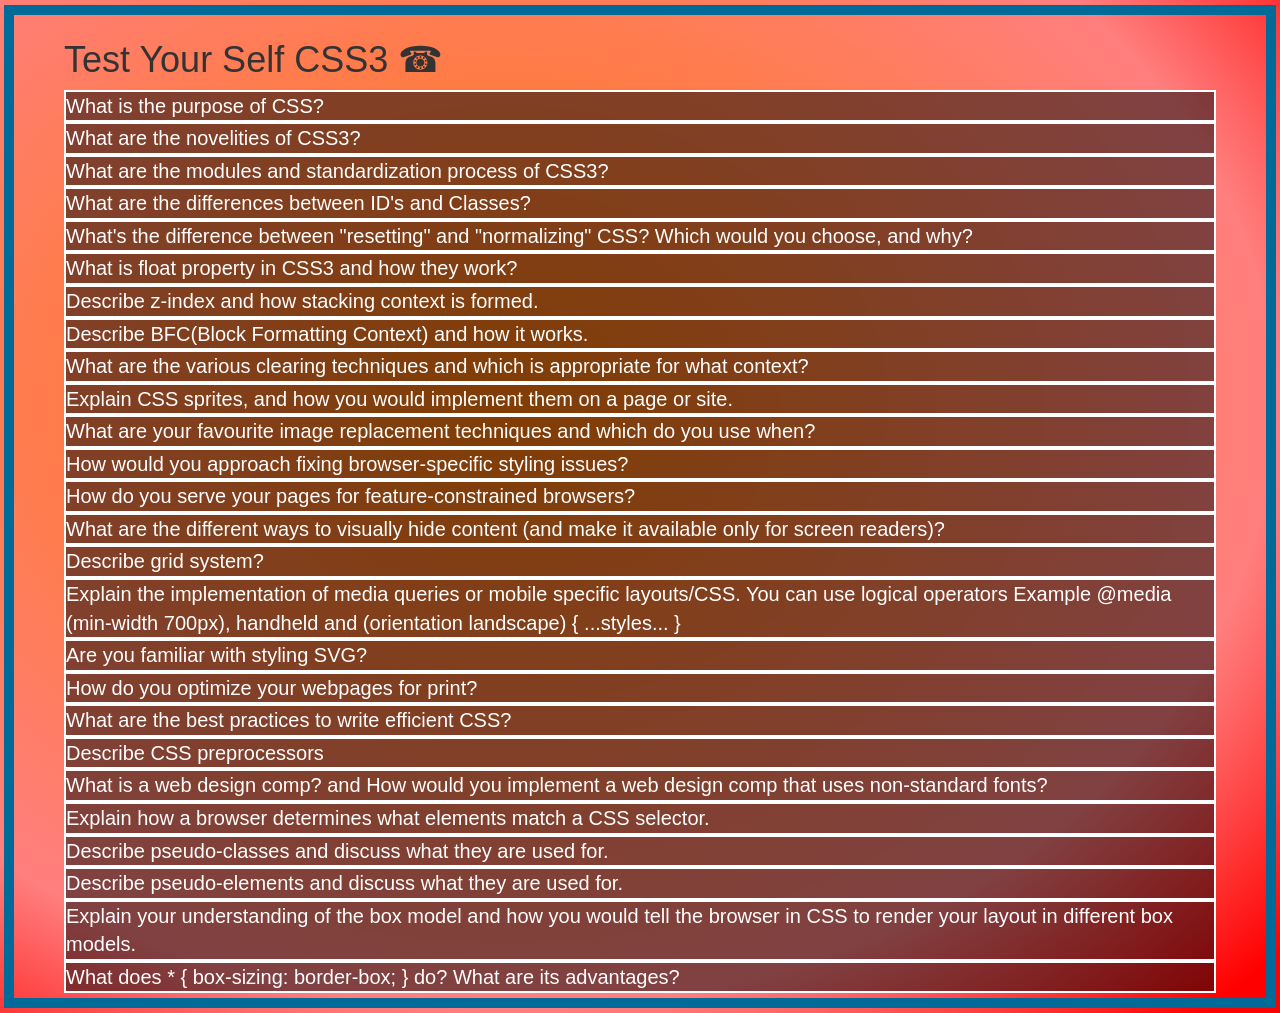
<file: JS-Interview/css.html>
<!DOCTYPE html>
<html spellcheck="true">

<head>
    <meta charset="utf-8" />
    <meta http-equiv="X-UA-Compatible" content="IE=edge" />
    <meta name="viewport" content="width=device-width, initial-scale=1">
    <title>CSS - Concepts</title>
    <meta name="description" content="A javascript interview questions collected from different sources" />
    <link rel="stylesheet" href="https://maxcdn.bootstrapcdn.com/bootstrap/3.3.7/css/bootstrap.min.css" integrity="sha384-BVYiiSIFeK1dGmJRAkycuHAHRg32OmUcww7on3RYdg4Va+PmSTsz/K68vbdEjh4u" crossorigin="anonymous">
    <link href="interview.css" rel="stylesheet" />
    <script src="https://code.jquery.com/jquery-3.2.1.min.js" integrity="sha256-hwg4gsxgFZhOsEEamdOYGBf13FyQuiTwlAQgxVSNgt4=" crossorigin="anonymous"></script>
    <script src="interview.js"></script>
</head>
<body>
    <header>
        <hgroup>
            <h1>Test Your Self CSS3 ☎</h1>
        </hgroup>
    </header>
            <!--CSS purpose-->
            <div class="bigWord">What is the purpose of CSS?
              <div class="defn">
                It is used to describe presentation of a document which is written in SVG, HTML, XHTML or XML
              </div>
            </div>
            <!--CSS3 new experience-->
            <div class="bigWord">
                What are the novelities of CSS3?
                <div class="defn">
                  The aim of CSS3 is to extend CSS2.1 and it has some existing features.
                 Rounded corners, transition, animation, shadows, gradients are some of the new features.
               </div>
            </div>
            <!--CSS3 modules-->
            <div class="bigWord">
                What are the modules and standardization process of CSS3?
                <div class="defn">
                  The standardization process of CSS is module by module.
                                Modules under the catagory of candidate recommendation, proposed recommendation or recommendation are stable modules.
                                These modules can be used with out prefix. For instance pseudo elements, pseudo classes, background, border
              <br />Modules under refining phase are fairly stable. Though changes are still expected. CSS animations and CSS transitions are in this phase
                            <br />
                                Modules that are in the revising phase are much less stable than those in the refining phase.
                                Often the syntax is still under scrutiny and may evolve a lot, in a non-compatible way.
                                Alternative syntaxes are tested and often implemented.
                            <br />
                            There are also modules that are in exploring phase and rewriting phase
                        </div>
            </div>
            <!--ID vs class-->
            <div class="bigWord">What are the differences between ID's and Classes?
              <div class="defn">
                ID's are unique while classes are not unique. To stule multiple elements
                use class.
              </div>
            </div>
            <!--resetting and normalizing-->
            <div class="bigWord">
                What's the difference between "resetting" and "normalizing" CSS?
                 Which would you choose, and why?
                 <div class="defn">
                   Normalize.css is a small CSS file that provides better cross-browser consistency in the default styling of HTML elements.
                  It’s a modern, HTML5-ready, alternative to the traditional CSS reset.
                 A CSS Reset (or “Reset CSS”) is a short, often compressed (minified) set of CSS rules that resets the styling of all.
                 HTML elements to a consistent baseline. Using a CSS Reset, CSS authors can force every browser to have all its styles reset to null, thus avoiding cross-browser differences as much as possible.
            </div>
          </div>
            <!--float in CSS3-->
            <div class="bigWord">
              What is float property in CSS3 and how they work?
              <div class="defn">
                The float property specifies whether or not an element should float.
                It can be used to wrap text around images. .someClassNme{float:right;}
              </div>
            </div>
            <!--z-index-->
            <div class="bigWord">
                Describe z-index and how stacking context is formed.
                <div class="defn">
                  The z-index property specifies the stack order of an element.
                An element with greater stack order is always in front of an element with a lower stack order.
              </div>
            </div>
            <!--BFC Block Formatting Context-->
            <div class="bigWord">
                Describe BFC(Block Formatting Context) and how it works.
                <div class="defn"> A block formatting context is a part of a visual CSS rendering of a Web page.
                It is the region in which the layout of block boxes occurs and in which floats interact with each other.
              </div>
            </div>
            <!--float clearing techniques-->
            <div class="bigWord">
                What are the various clearing techniques and which is appropriate for what context?<div class="defn"> Clearing techniques are important because floated objects do not add to the height of the object that reside in properly. Adding clear:both</div>
                <div class="defn">
                  after the last floated object solves the entire problem.
                </div>

            </div>
            <!--CSS Sprites-->
            <div class="bigWord">
                Explain CSS sprites, and how you would implement them on a page or site.
                <div class="defn">
                  Image sprites are used in numerous web apps where multiple images are used. Rather than include each image as a separate image file.
                it is much more memory and bandwidth-friendly to send them as a single image, so the number of HTTP requests is reduced.
                 CSS sprites is the technique of combing images to lessen the number of calls that need to be made to the server.
                &lt;a id="download" href="#"&gt;Download Now CSS Spirites&lt;/a&gt;
               </div>
            </div>
            <!--image replacement techniques-->
            <div class="bigWord">
              What are your favourite image replacement techniques and which do you use when?
              <div class="defn">
                CSS image replacement is a technique of replacing a text element (usually a header tag) with an image.
              </div>
            </div>
            <!--fixing browser-specific styling issues?-->
            <div class="bigWord">
              How would you approach fixing browser-specific styling issues?
              <div class="defn"><ul><li>
                <dt>Prefix CSS3 styles like -moz-, -webkit-, -o-, -ms-</dt>
                <dt>Use a reset</dt><dt>Avoid padding with widths</dt>
              </li></ul>
              </div>
            </div>


            <!--feature constrained browsers-->


            <div class="bigWord">
              How do you serve your pages for feature-constrained browsers?
              <div class="defn">any one who can help me on this</div></div>


            <!--visually hide content but not for screen readers-->


            <div class="bigWord">
                What are the different ways to visually hide content (and make it available only for screen readers)?
                <div class="defn">

                                By applying display:none you made inaccesible for screen readers. The best way is to make the value of top and left
                                out of boundary Example .className {position:absolute; left:-9999px !important; top:-9999px !important;}

                        </div>
            </div>


            <!--grid system-->


            <div class="bigWord">
                Describe grid system?
                <div class="defn"> Grid is in W3 working draft stage and it is not supported by all browsers correctly. Example safari, ios, android.
                 CSS Grid Layout (aka "Grid" ), is a two-dimensional grid-based layout system that aims to change the way we design grid-based user interfaces.
                 CSS has always been used to lay out our web pages, but it's never done a very good job of it.
                 First we used tables, then floats, positioning and inline-block, but all of these methods were essentially hacks and
                 left out a lot of important functionality (vertical centering, for instance).
                 Flexbox helped out, but it's intended for simpler one-dimensional layouts, not complex two-dimensional ones.
                 (Flexbox and Grid actually work very well together).
                 Grid is the very first CSS module created specifically to solve the layout problems we've all been hacking our way around.
                 for as long as we've been making websites.
               </div>
            </div>


            <!--media queries-->


            <div class="bigWord">
                Explain the implementation of media queries or mobile specific layouts/CSS.
                <div class="defn">
                  A media query implementation consists of an optional media type and zero or more expressions that limit the style sheets.
                 scope by using media features, such as width, height, and color. The result of the query is true if the media type.
                 specified in the media query matches the type of device the document is being displayed on and all expressions in the media query are true.</div>
                 You can use logical operators Example @media (min-width 700px), handheld and (orientation landscape) { ...styles... }
               </div>

            </div>


            <!--styling SVG-->


            <div class="bigWord">
                Are you familiar with styling SVG?
                <div class="defn"> SVG (Scalable Vector Graphics) is an XML-based language for creating graphics.
                It can be used for static images, and also for animations and user interfaces.
                 Like other XML-based languages, SVG supports CSS stylesheets so that you can separate the style of a graphic from its content.
                 The SVG document links the stylesheet in the usual way.
                 SVG has its own CSS properties and values. Example fill, fillrule, stroke, stop-opacity, stop-color,clip-path, clip-rule.
                 Some of them are similar to CSS properties for HTML. Example font, display, font-size
               </div>
            </div>


            <!--webpage optimization for print-->


            <div class="bigWord">How do you optimize your webpages for print?<div class="defn"> use media queries, bootsrtap</div></div>


            <!--writing efficient CSS-->


            <div class="bigWord">What are the best practices to write efficient CSS?<div class="defn"><dt>Avoid universal rules Example *{color:red}</dt><dt>Don't qualify ID rules with tag names or classes Example p#IDName</dt><dt>Don't qualify class rules with tag names Example div.className</dt><dt>Use the most specific catagory possible</dt><dt>Avoid the descendent selector</dt><dt>Rely on inheritance</dt><dt>Avoid vendor specific features unless necessary Example -moz- or -webkit-</dt></div></div>


            <!--CSS preprocessors-->


            <div class="bigWord">
                Describe CSS preprocessors
                <div class="defn"><ul><li>
                            <dt>It is an extension of CSS.</dt>
                            <dt>
                                It is a separate stylesheet language with advanced features that developers can leverage to create leaner,
                                faster products with more features while spending less time on the whole process than they would with plain CSS.
                            </dt>
                            <dt>
                                They are fully compatible with CSS – in fact, they are normal CSS to the end user! As the name implies, these stylesheet languages
                                are turned into normal CSS files, which are then displayed on the user’s computer.
                                This solves both the development and the compatibility problems in one fell swoop – quite ingenious, isn’t it?
                            </dt>
                            <dt>
                                The two most popular CSS preprocessors are LESS and SASS, though – they’re mature, well supported, have a clearly
                                defined syntax that works well and they’re already used by millions of websites
                            </dt></li></ul>
                            <ul><li>
                        <dt>Advantagesmore functionality, better design, fewer bugs, faster and with fewer expenses (since developers have to work less).
                Other major advantages – nested syntax, variables, mixins, extends, a host of operational and mathematical functions,
                as well as file concatenation, all of which add to a better development process, which results in better CSS
                Mixins and extends also reduce the number of lines you need to write as a developer by providing reusable pieces of code and class inheritance –
                no more typing the same parameters for every object on your site/app.
</li></ul>
                <ul><li><dt>Disadvantages</dt>need to learn and get used to a new language
                It needs experience besides HTML and CSS, otherwise you may find yourself creating CSS files that are way larger than they should be
                which directly affect load speed.

                Setting up the CSS preprocessor requires some command line knowledge, and naturally it uses CPU time to run

                code maintenance can be complicated when using a CSS preprocessor, even though one of their claimed advantages is making
                code maintenance easier. It’s easy to use non-standard code with a preprocessor, and one property (in a separate location)
                can affect multiple end files, so if there’s ever a problem, searching for the culprit can be a lot harder
        </ul></li>    </div>
</div>

            <!--Web Design Comp-->


            <div class="bigWord">
                What is a web design comp? and How would you implement a web design comp that uses non-standard fonts?<div class="defn"> The purpose of the web design comp is to give the designers and stakeholders in the design process a way to see how the design will look,</div>
                <div class="defn">
                  without going through technical steps that are not necessary in the early stages of design.
                 A web design comp might represent the graphical layout of a full website, a page or a banner.
                The graphic layout is separate from the web coding. Some web designers focus on writing the code that
                makes the web site technically ready for the internet, but the comp represents what the final site will be visually.
                 A comp of a large web site might include many separate pages. It allows the designers to make decisions about how they direct
                 users to navigate through the site.
               </div>
            </div>
            <!--CSS Selector and browser-->
            <div class="bigWord">
                Explain how a browser determines what elements match a CSS selector.
                <div class="defn">
               CSS Selectors are matched by browser engines from right to left.
                So they first find the children and then check their parents to see
                if they match the rest of the parts of the rule.
              </div>
            </div>


            <!--pseudo classes-->
            <div class="bigWord">
                Describe pseudo-classes and discuss what they are used for.
                <div class="defn">
                  A pseudo-class is used to define a special state of an element.
                  Some uses of pseudo-class.
                  Style an element when a user mouses over it
                Style visited and unvisited links differently
                Style an element when it gets focus

                <code>
                    selector:pseudo-class { property:value; }
                    a:link {color:red; } or div:hover p { display: block; }
                </code>
            </div></div>


            <!--pseudo elements-->


            <div class="bigWord">
                Describe pseudo-elements and discuss what they are used for.
                <div class="defn">
                  A CSS pseudo-element is used to style specified parts of an element. :after, :before, :first-letter, :first-line, :selection
                <code>
                    selector::pseudo-element { property:value; }
                    p::first-line {color:red; }
                </code>
                </div>
            </div>
            <!--box model-->
            <div class="bigWord">
                Explain your understanding of the box model and how you would tell the browser
                 in CSS to render your layout in different box models.
                 <div class="defn">
                   All HTML elements can be considered as boxes. In CSS, the term "box model" is used when talking about design and layout.
                   The CSS box model is essentially a box that wraps around every HTML element.
                     It consists of margins, borders, padding, and the actual content.
                      When you set the width and height properties of an element with CSS, you just set the width and height of the content area.
                To calculate the full size of an element, you must also add padding, borders and margins.</div>
            </div>
            <!--box-sizing-->
            <div class="bigWord">
                What does * { box-sizing: border-box; } do? What are its advantages?
                <div class="defn">
                 When you set box-sizing border-box; on an element, the padding and border of that element no longer increase its width.
                The width and height properties (and min/max properties) includes content, padding and border, but not the margin.
            The box-sizing property can make building CSS layouts easier and a lot more intuitive. It is in experimental.
             The box-sizing property is used to alter the default CSS box model used to calculate width and height of the elements.
            It is possible to use this property to emulate the behavior of browsers that do not correctly support the CSS box model specification.
          </div>
            </div>



    </article>
</body>
</html>
</file>
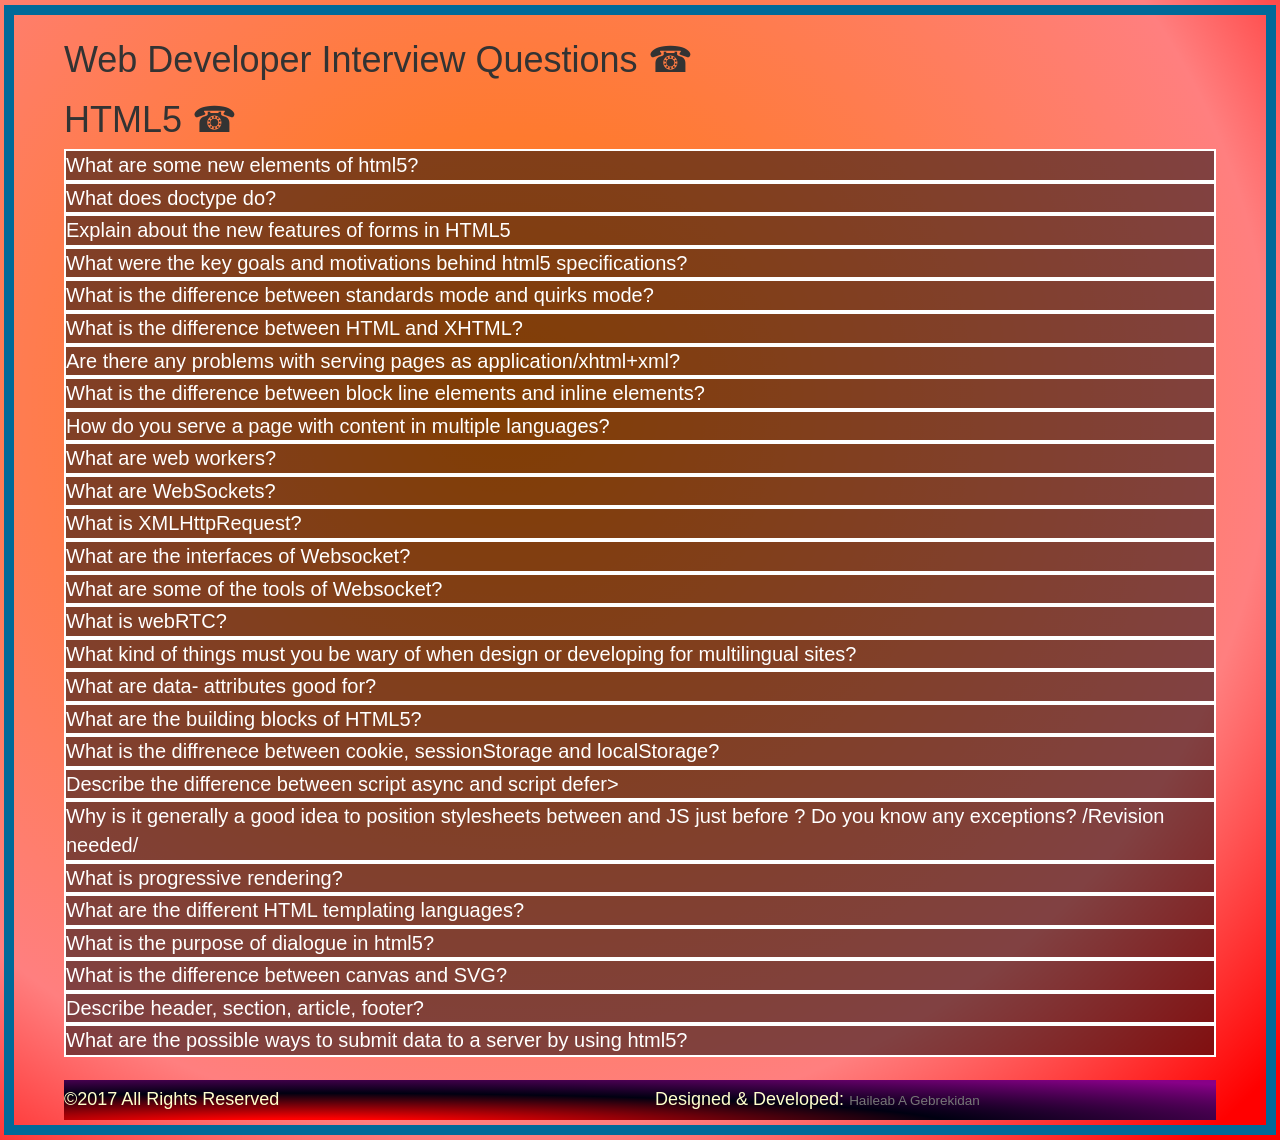
<file: JS-Interview/html5.html>
﻿<!DOCTYPE html>
<html spellcheck="true">

<head>
    <meta charset="utf-8" />
    <meta http-equiv="X-UA-Compatible" content="IE=edge" />
    <meta name="viewport" content="width=device-width, initial-scale=1">
    <title>JavaScript Interview Questions</title>
    <meta name="description" content="A javascript interview questions collected from different sources" />
    <link rel="stylesheet" href="https://maxcdn.bootstrapcdn.com/bootstrap/3.3.7/css/bootstrap.min.css" integrity="sha384-BVYiiSIFeK1dGmJRAkycuHAHRg32OmUcww7on3RYdg4Va+PmSTsz/K68vbdEjh4u" crossorigin="anonymous">
    <link href="interview.css" rel="stylesheet" />
    <script src="https://code.jquery.com/jquery-3.2.1.min.js" integrity="sha256-hwg4gsxgFZhOsEEamdOYGBf13FyQuiTwlAQgxVSNgt4=" crossorigin="anonymous"></script>
    <script src="interview.js"></script>
</head>
<body>
    <header>
        <hgroup>
            <h1>Web Developer Interview Questions ☎</h1>
        </hgroup>
    </header>
    <article>
    <!--HTML5-->
      <h1>HTML5 ☎</h1>
      <!--new elements of html5-->
       <div class="bigWord">
                What are some new elements of html5?
                <div class="defn">
                    Semantic Elements: - header, article, section, footer,mark, fig, figcaption, data, time,
                        output, progress, meter and main.
                    <ul>Semantics is the study of the meanings of words and phrases in a language. Semantic elements = elements with a meaning.
                    <li>attributes: - number, date, calendar, range</li>
                    <li>graphic elements: - svg, canvas</li>
                    <li>multimedia elements: - audio, video</li>
                    </ul>
                </div>
            </div>
      <!--doctype-->
      <div class="bigWord">What does doctype do?
            <div class="defn">
            It is a preample for html5 and it tells browser what type of document expects i.e. html5
            </div>
            </div>
      <!--forms new feature-->
      <div class="bigWord">
                Explain about the new features of forms in HTML5
                <div class="defn">
                    The forms features in HTML5 provide a better experience for users by making forms more consistent
                    across different web sites and giving.  It gives immediate feedback to the user about data entry
                </div>
            </div>
      <!--html5 motivations-->
      <div class="bigWord">What were the key goals and motivations behind html5 specifications?
            <div class="defn">
                <ul>
                    <li>better platform support (tablet, phone and PC)</li>
                    <li>semantic support with new semantical tag</li>
                    <li>
                        rich content graphics and movies with out installing additional api
                    </li>
                    <li>
                        stricter parsing for consistent browser compatibility, simplify backward compatibility with older versions
                    </li>
                </ul>
             </div>
            </div>
      <!--standrad mode vs quirks mode-->
       <div class="bigWord">
                What is the difference between standards mode and quirks mode?
                <div class="defn">
                <ul>
                    <li>quircks mode : - layout emulates non standrad behaviour in Navigator and internet 5.
                    This is essential in order to support websites that were built before the widespread adoption of web
                    standards.</li>
                    <li>
                        Standard mode can be full stndard mode or almost standard mode. In full standards mode the behaviour is the
                        behaviour described in HTML and CSS. In almost standard mode a small number of quirks mode are implemented
                    </li>

                </ul>
                </div>
            </div>
       <!--HTML vs XHTML-->
       <div class="bigWord">
                What is the difference between HTML and XHTML?
              <div class="defn">

                                XHTML stands for EXtensible HyperText Markup Language. It is HTML defined as an XML application
                                XHTML is supported by all major browsers. It is almost identical but stricter than HTML.
                                In XHTML
                                <blockquote>
                                    DOCTYPE is mandatory. The xmlns attribute in html is also mandatory. html, head, title and body are mandatory.
                                    XHTML elements must be properly nested, always be closed, must be in lowercase.
                                    XHTML documents must have one root element. Attribute names must be in lower case. Attribute values must be quoted.
                                    Attribute minimization is forbidden.
                                </blockquote>

                        </div>
            </div>
       <!--application xhtml/xml-->
       <div class="bigWord">
                Are there any problems with serving pages as application/xhtml+xml?
                <div class="defn">
                    <ul>
                        <li>
                            Unlike HTML, XHTML is an XML-based markup language. The syntax of XML is slightly different from that of HTML, and
                            XML processors are less forgiving if you make mistakes. XML-based content development puts a lot of emphasis on well-formedness
                            and validity, and can be readily integrated with all the processing tools, data, and automation available in the XML world.
                            Many developers prefer to use XHTML because of the advantages XML's rigor brings for editing or processing of documents.
                        </li>
                        <li>
                            Problems:
                            <blockquote>Less forgiving if you make mistakes, Not all browsers support content served as XML including version 8 internet explorer,</blockquote>
                        </li>
                    </ul>
                        </div>
            </div>
       <!--block line elements and inline elements-->
       <div class="bigWord">
                What is the difference between block line elements and inline elements?
            <div class="defn">
                HTML (Hypertext Markup Language) elements are usually either "block-level" elements or "inline" elements.
                A block-level element occupies the entire space of its parent element (container), thereby creating a "block."
              Example article, aside, blockquote, p, footer, h1-h6
                An inline element occupies only the space bounded by the tags that define the inline element.
                Example big, i, small, abbr, acronym, cite, em, kbd, var,
              </div>
          </div>
       <!--multiple languages in a page-->
       <div class="bigWord">
          How do you serve a page with content in multiple languages?
          <div class="defn">
              Language tags are used to indicate the language of text or other items in HTML and XML documents.
              Use the lang attribute to specify language tags in HTML, and the xml:lang attribute for XML.
              or Use the lang attribute for pages served as HTML, and the xml:lang attribute for pages served as XML
              <blockquote>
                  By getting the server to send the information in the HTTP Content-Language header. Example<code>Content-Language: en, hi, pa</code>
                  The HTTP Content-Language header can be used to provide metadata about the intended audience of the page,
                  and can indicate that this is more than one language.
                  The Content-Language value for an http-equiv attribute on a meta element should no longer be used.
                  You should always use a language attribute on the html tag to declare the default language of the actual text in the page.
              </blockquote>
            </div>
            </div>
      <!--Web workers-->
      <div class="bigWord">
                What are web workers?
            <div class="defn">
                Web Workers provide a simple means for web content to run scripts in background threads.
                The worker thread can perform tasks without interfering with the user interface.
            </div>
    </div>
      <!--Web Sockets-->
      <div class="bigWord">
                What are WebSockets?
            <div class="defn">
             WebSockets is an advanced technology that makes it possible to open an interactive communication session between the user's browser and a server.
             With this API, you can send messages to a server and receive event-driven responses without having to poll the server for a reply.
            </div>
            </div>
      <!--xmlHttpRequest-->
      <div class="bigWord">
                What is XMLHttpRequest?
                <div class="defn">
                XMLHttpRequest is an API that provides client functionality for transferring data between a client and a server.
                It provides an easy way to retrieve data from a URL without having to do a full page refresh.
                This enables a Web page to update just a part of the page without disrupting what the user is doing.
                 XMLHttpRequest is used heavily in AJAX programming.
                </div>
            </div>
      <!--Interfaces of Web Sockets-->
      <div class="bigWord">
                What are the interfaces of Websocket?
          <div class="defn">
          <strong>WebSocket</strong>The primary interface for connecting to a WeSocket server and then sending and receiving data on the connection
          <strong>CloseEvent</strong>The event send by the WebSocket object when the connection closes
          <strong>MessageEvent</strong>The event sent by the WebSocket object when message is received from the server
            </div>
          </div>
      <!--Tools of WebSocket-->
      <div class="bigWord">
         What are some of the tools of Websocket?
         <div class="defn"> Socket.IO, Total.js, Faye</div>
       </div>
      <!--webRTC-->
      <div class="bigWord">
                What is webRTC?
                <div class="defn">
                     WebRTC (Web Real-Time Communications) is a technology which enables Web applications and sites to capture and optionally stream audio
                    and/or video media, as well as to exchange arbitrary data between browsers without requiring an intermediary. The set of standards that
                    comprises WebRTC makes it possible to share data and perform teleconferencing peer-to-peer, without requiring that the user install
                plug-ins or any other third-party software.
                </div>
            </div>
        <!--things to wary for multilingual sites-->
      <div class="bigWord">
                What kind of things must you be wary of when design or developing for multilingual sites?
          <div class="defn">
              <ul>
                  <li>Character encoding, Language direction, Using the right language code, Font sizes</li>
                  <li>
                      Better to translate by your self instead of language software translators, presenting language options,encode with UTF-8
                      <code></code>, url parameters example www.haiweb.com, www.haiweb.com/UK,
                      According to w3
                      <blockquote>A Unicode-based encoding such as UTF-8 can support many languages and can accommodate pages and forms in any mixture of those languages</blockquote>
                  </li>

              </ul>
           </div>
            </div>
        <!--data attributes-->
        <div class="bigWord">
                What are data- attributes good for?
            <div class="defn"><ul>
                            <li>
                                Any attribute on any element whose attribute name starts with data- is a data attribute.
                                data-* attributes allow to store extra information or custom data private to the page or application on standard, semantic HTML elements
                                without other hacks such as non-standard attributes, extra properties on DOM.
                                They gives us the ability to embed custom data attributes on all HTML elements.
                                The stored (custom) data can then be used in the page's JavaScript to create a more engaging user experience (without any Ajax calls or server-side database queries).
                                The data-* attributes consist of two parts:
                            </li>
                            <li>
                                The attribute name should not contain any uppercase letters, and must be at least one character long after the prefix "data-"
                                The attribute value can be any string
                                Note: Custom attributes prefixed with "data-" will be completely ignored by the user agent.
                            </li>
                            <li>Example article[data-columns='3'] { width: 400px;} article[data-columns='4'] { width: 600px; }</li>
                </ul>
                        </div>
            </div>
        <!--building blocks of html5-->
         <div class="bigWord">
             What are the building blocks of HTML5?
             <div class="defn">
                 <ul>
                     <li>Semantics: allowing you to describe more precisely what your content is.</li>
                     <li>Connectivity: allowing you to communicate with the server in new and innovative ways like web socket.</li>
                     <li>Offline and storage: allowing webpages to store data on the client-side locally and operate offline more efficiently.</li>
                     <li>Multimedia: making video and audio first-class citizens in the Open Web.</li>
                     <li>2D/3D graphics and effects: allowing a much more diverse range of presentation options.</li>
                     <li>
                         Performance and integration: providing greater speed optimization and better usage of computer hardware.
                         Example history API, XMLHttpRequest, Web Workers, JIT
                     </li>
                     <li>JIT-compiling JavaScript engines: - The new generation of JavaScript engines is much more powerful, leading to greater performance</li>
                     <li>Device access: allowing for the usage of various input and output devices.</li>
                     <li>Styling: letting authors write more sophisticated themes.</li>
                     </ul>
             </div>
         </div>
       <!--cookie, session storage and local storage-->
         <div class="bigWord">
             What is the diffrenece between cookie, sessionStorage and localStorage?
             <div class="defn">
                 With HTML5, web pages can store data locally within the user’s browser. Earlier, this was done with cookies.
                 However, Web Storage is more secure and faster. The data is not included with every server request, but used ONLY when asked for.
                 The data is stored in name/value pairs, and a web page can only access data stored by itself.
                 <ul>
                     <li> Unlike cookies, the storage limit is far larger (at least 5MB) and information is never transferred to the server.</li>
                     <li>The difference between localStorage and sessionStorage involves the lifetime and scope of the storage.</li>
                     <li> Data stored through localStorage is permanent it does not expire and remains stored on the user’s computer</li>
                     <li> until a web app deletes it or the user asks the browser to delete it.</li>
                     <li> SessionStorage has the same lifetime as the top-level window or browser tab in which the script that stored it is running.</li>
                     <li> When the window or tab is permanently closed, any data stored through sessionStorage is deleted.</li>
                     <li> Both forms of storage are scoped to the document origin so that documents with different origins will never share the stored objects.</li>
                     <li> But sessionStorage is also scoped on a per-window basis. If a user has two browser tabs displaying documents from the same origin,</li>
                     <li> those two tabs have separate sessionStorage data the scripts running in one tab cannot read or overwrite the data written by</li>
                     <li> scripts in the other tab, even if both tabs are visiting exactly the same page and are running exactly the same scripts.</li>
                     <li> HTML local storage provides two objects for storing data on the client i.e. localStorage and sessionStorage.</li>
                     <li> Web applications can store data locally within the user's browser (Information is never transferred to the server).</li>
                     <li> They are more secure and large amounts of data can be stored locally, without affecting website performance (atleast 5MB).</li>
                     <li> Local storage is per origin (per domain and protocol). All pages, from one origin, can store and access the same data.<dt>window.localStorage - stores data with no expiration date</dt><dt>window.sessionStorage - stores data for one session (data is lost when the browser tab is closed)</dt></li>
                     <li> cookie can be used to store data on the local and they can be read only by the server and its maximum size is 4096bytes (4KB).</li>
                     <li> Cookies are included with every HTTP request, thereby slowing down your web application by transmitting the same data.</li>
                     <li> Cookies are included with every HTTP request, thereby sending data unencrypted over the internet.</li>
                     <li> Cookies are limited to about 4 KB of data . Not enough to store required data.</li>

                 </ul>
         </div>
            </div>
            <!--script async vs script defer-->
            <div class="bigWord">
                Describe the difference between script async and script defer>

                <div class="defn">
                    The HTML element is used to embed or reference an executable script.
                    Scripts without async or defer attributes, as well as inline scripts, are fetched and executed immediately,
                    before the browser continues to parse the page.

                        </div>
            </div>
            <!--positioning css-lnk and script-->
            <div class="bigWord">
                Why is it generally a good idea to position stylesheets between and JS just before ?
                Do you know any exceptions? /Revision needed/
                <div class="defn">
                    If neither async or defer is present The script is fetched and executed immediately, before the browser continues parsing the page.
                    Putting your scripts at the bottom of the page body, lets the browser load the page first.
                    position CSS at the head to download the styles as quick as possible.
                 If you want to a script to execute early, before the page is displayed put it at the head otherwise at the end

                </div>
            </div>
            <!--progressive rendering-->
            <div class="bigWord">
         What is progressive rendering?
         <div class="defn"> Rendering the page gradually, the content first and others like images or scripts last</div>
            </div>
            <!--html templating languages-->
            <div class="bigWord">
                What are the different HTML templating languages?
                <div class="defn">
                   An HTML template is a folder that contains a template file that ScreenSteps will parse and use to format lesson and manual output when using the Export to HTML feature.
                 In addition the folder can contain any number of supporting files or folders. Example Jekyll in Github
               </div>
            </div>
            <!--purpose of dialogue-->
            <div class="bigWord">What is the purpose of dialogue in html5?
              <div class="defn"> to mark up conversation</div>
            </div>
            <!--canvas vs SVG-->
            <div class="bigWord">
                What is the difference between canvas and SVG?
                <div class="defn">
                  canvas is an HTML element which can be used to draw graphics using scripting (usually JavaScript).
                 This can, for instance, be used to draw graphs, make photo composition or simple (and not so simple) animations.
                 Draw graphics, on the fly, via scripting (usually JavaScript).
                 Scalable Vector Graphics (SVG) is an XML-based markup language for describing two-dimensional vector graphics.
                SVG is essentially to graphics what HTML is to text. SVG is similar to Adobe's proprietary Flash technology,
                but it is a text-based open Web standard instead of a closed binary format.
                It is explicitly designed to work with other web standards such as CSS, DOM, and SMIL.
                 In general as the size of the screen increases, canvas begins to degrade as more pixels need to be drawn.
                As the number of objects increases on the screen, SVG begins to degrade as we are continually adding them to the DOM
            </div>
          </div>
            <!--header, article, section etc descriptions-->
            <div class="bigWord">
                Describe header, section, article, footer?
                <div class="defn">

                                header: - element is used to contain introductory and navigational information about a section of the page. This can include the section heading, the author’s name, time and date of publication, table of contents, or other navigational information.
                            <br />
                                article: - element is meant to house a self-contained composition that can logically be independently recreated outside of the page without losing it’s meaining. Individual blog posts or news stories are good examples. element specifies independent, self-contained content.
                            <br />
                            section:- element is a flexible container for holding content that shares a common informational theme or purpose. A section is a thematic grouping of content, typically with a heading
                            <br />
                                footer: - element is used to hold information that should appear at the end of a section of content and contain additional information about the section. Author’s name, copyright information, and related links are typical examples of such content.

                        </div>
            </div>
            <!--form Insert text by using html5-->
            <div class="bigWord">
                What are the possible ways to submit data to a server by using html5?
                <div class="defn">                                                                                          by specifying an action on your form element.For example
                        &lt;form action="/url-where-you-want-to-submit-form-data"&gt;
                        &lt;input type="text" placeholder="data URL"&gt; &lt;/form&gt;
                </div>
            </div>
          
    </article>
    <footer>
      <div class="row">
    <div class="col-lg-6">
      <h4>&#169;2017 All Rights Reserved</h4>
    </div>
    <div class="col-lg-6">
      <h4>Designed &amp; Developed: <small>Haileab A Gebrekidan</small></h4>

    </div>

  </footer>
</body>
</html>
</file>
<file: JS-Interview/interview.css>
﻿body {
  background-color: rgba(255,0,0,0.5);
  background-image: -webkit-radial-gradient(ellipse farthest-corner at 505px 405px , #EF5 0%, rgba(255, 255, 0, 0) 70%, #F00 95%);
 background-image: -moz-radial-gradient(ellipse farthest-corner at 505px 405px , #EF5 0%, rgba(255, 255, 0, 0) 70%, #F00 95%);
 background-image: radial-gradient(ellipse farthest-corner at 505px 405px , #F70 0%, rgba(255, 255, 0, 0) 70%, #F00 95%);
  font-family: 'Oswald', sans-serif;

}
footer{
    margin:2% 0% 0% 0%;
    background-color:#005;
    background-image: radial-gradient(ellipse farthest-corner at 245px 45px , #f00 10%, rgba(0, 0, 0, 0.8) 50%, #808 95%);
    color:#FFC;
  }

.bigWord{
    color:#FFF; background-color:rgba(4,5,6,0.5);
    border: 0.1em #FFF solid;
}
.bigWord:hover{
    background-color:rgba(4,5,6,0.9);
    cursor:pointer;

}
.defn{
    display:none;
}
.myReply{
    display:block;
    margin:0% 5% 1% 5%;
}
code{
    width:60%; display:block; color:white; background-color: black; margin:0.3em;
}

/* Small devices (smartphones) */
@media (max-width: 600px) {
    body{
         margin:5px;
         padding:2px;
         border:5px solid #000;
         font-size:1.2em;
    }

}

/* Small devices (tablets) */
@media (min-width: 600px) {
 body{
        margin:15px 5px;
        padding:5px;
        border:10px solid #055;
        font-size:1.7em;
}

}
/* Medium devices (desktops) */
@media (min-width: 850px) {
     body{
        margin:5px 4px;
        padding:5px 50px;
        border:10px solid #006a99;
        font-size:2em;
  }

}
</file>
